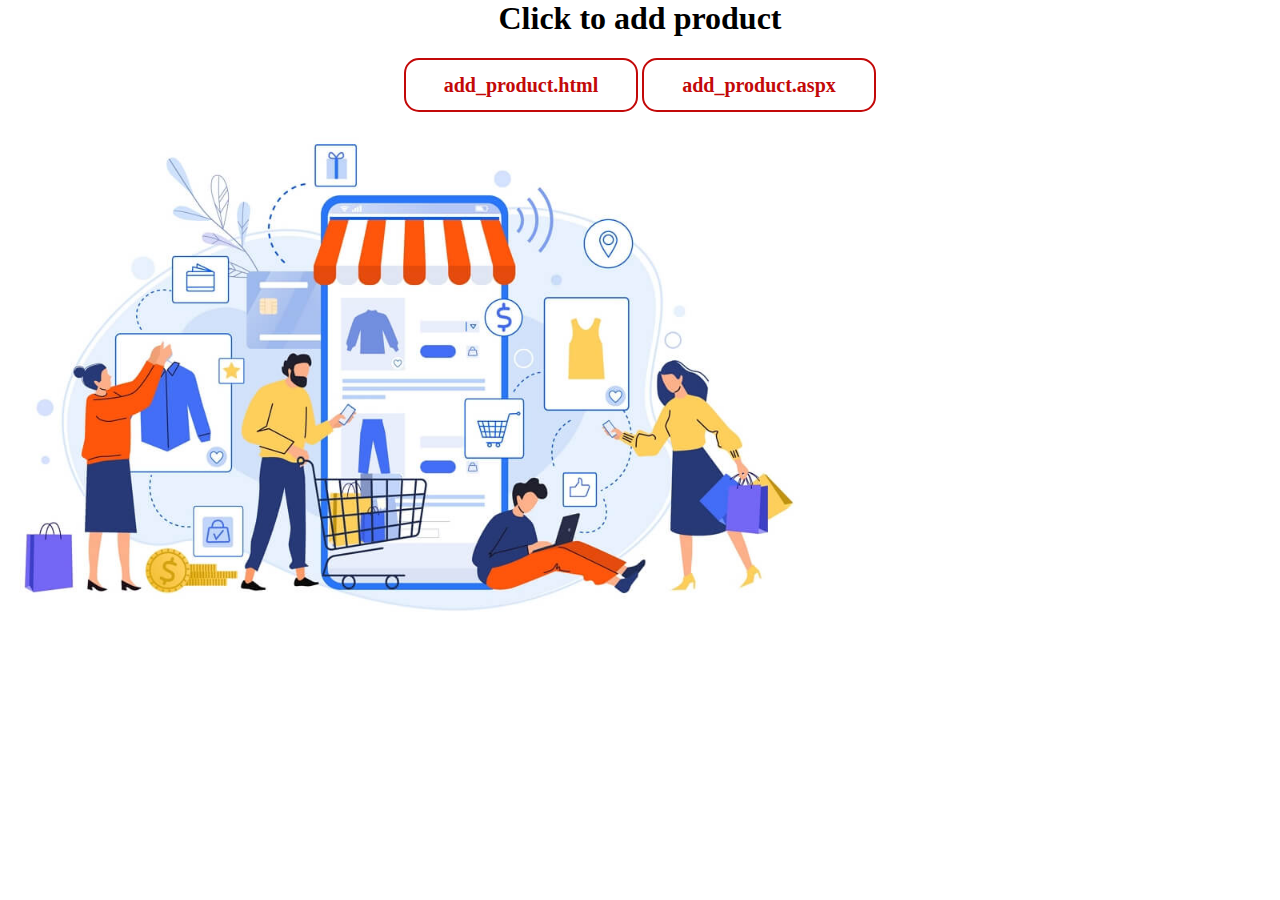
<file: index.html>
﻿<html>
<head>
    <title> Home </title>

    <link rel="StyleSheet" href="style.css">
</head>
<body style="background-color:white">
    <center>
        <h1> Click to add product </h1>
    </center>

    <center>
        <a href="add_product.html" class="button-m" target="_top" rel="nofollow">add_product.html</a>
        <a href="add_product.aspx" class="button-n" target="_top" rel="nofollow">add_product.aspx</a>
    </center>
    <content>
        <img src="ooo.jpg" width="800">
    </content>
    
</body>
</html>
</file>
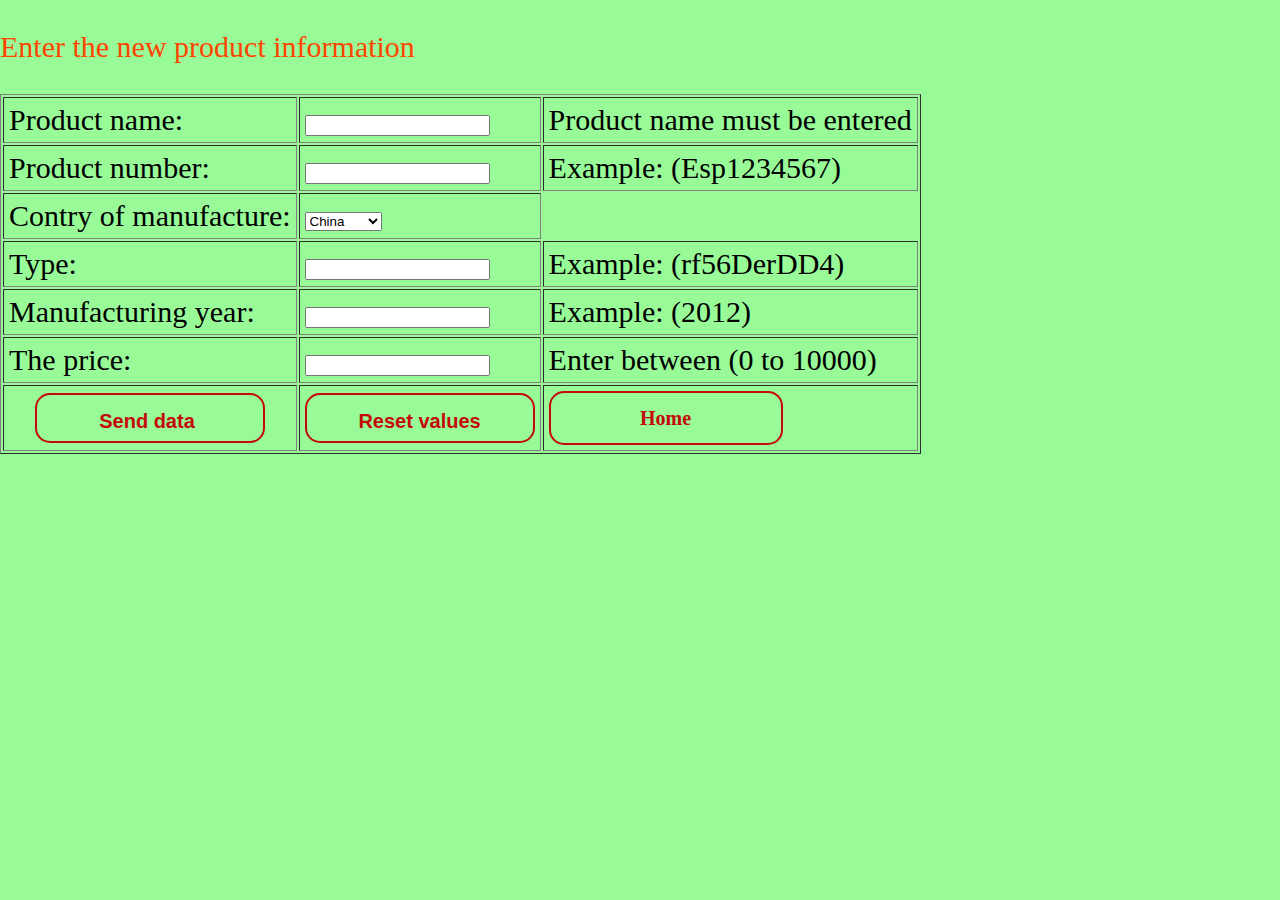
<file: add_product.html>
﻿<!DOCTYPE html>
<html xmlns="http://www.w3.org/1999/xhtml">
<head>
    <meta charset="UTF-8">


    <title>  add_product.html  </title>
    <link rel="stylesheet" href="style.css">
    <script language="javascript" type="text/javascript">

        function chek() {
            var nmm = document.getElementById("name");

            if (nmm.value == []) {
                alert("< " + nmm.value + " > Incorrect entry \n Enter name ");
                nmm.focus();
                nmm.select();
                return false;
            }
            else
                var nn = document.getElementById("number");

            var nn1 = nn.value.search(/^[a-z or A-Z]{3}[0-9]{7}\ ?$/);
            if (nn1 != 0) {
                alert("< " + nn.value + " > Incorrect entry \n Please enter a number according to the form  <ddd9999999>");
                nn.focus();
                nn.select();
                return false;
            }
            else


                var tt = document.getElementById("type");

            var tt1 = tt.value.search(/^[a-z or A-Z or 0-9]+\ ?$/);
            if (tt1 != 0) {
                alert("< " + tt.value + " > Incorrect entry \n Enter(Type) letters and numbers only");
                tt.focus();
                tt.select();
                return false;
            }
            else

                var dd = document.getElementById("date");

            var dd1 = dd.value.search(/^[0-9][0-9][0-9][0-9]\ ?$/);
            if (dd1 != 0) {
                alert("< " + dd.value + " > Incorrect entry \n Enter(Manufacturing year) four positive numbers ");
                dd.focus();
                dd.select();
                return false;
            }
            else

                var pp = document.getElementById("price");
            var pp1 = Number(pp.value);
            var pp2 = pp.value.search(/^[0-9]+\ ?$/);
            if (pp1 < 0 || pp1 > 10000 || pp2 != 0) {
                alert("< " + pp.value + " > Incorrect entry \n Enter(price) between [0 --> 10000] ");
                pp.focus();
                pp.select();
                return false;
            }
            return true;
        }




/**/</script>
</head>
<body class="body">
    <form  action="result.html" onsubmit="return chek();" >

        <p class="first">Enter the new product information </p>
       

        <table border="1" cellpadding ="5">

            <tr>
                <td>
                    Product name:
                </td>

                <td>

                    <input type="text" id="name"  name="name"/>

                </td>
                <td>
                    Product name must be entered
                </td>
            </tr>
            <tr>
                <td>
                    Product number:
                </td>
                <td>
                    <input type="text" id="number"  name="number" />
                </td>
                <td>Example: (Esp1234567) </td>
            </tr>
            <tr>
                <td>
                    Contry of manufacture:
                </td>
                <td>
                    <select id="Selectcontry"  name="contry">
                        <option>China</option>
                        <option>Germany</option>
                        <option>France</option>
                        <option>Italia</option>
                        <option>Spain</option>
                        <option>Korea</option>
                        <option>Taiwan</option>
                        <option>USA</option>
                        <option>Syria</option>
                        <option>Russia</option>
                        <option>other</option>
                    </select>
                </td>

            </tr>
            <tr>
                <td>Type:</td>
                <td>
                    <input type="text" id="type"  name="type" />
                </td>
                <td>
                    Example: (rf56DerDD4)
                </td>

            </tr>
            <tr>
                <td>
                    Manufacturing year:
                </td>
                <td>
                    <input type="text" id="date"  name="date" />
                </td>
                <td>
                    Example: (2012)
                </td>
            </tr>
            <tr>
                <td>
                    The price:
                </td>
                <td>
                    <input type="text" id="price"  name="price" />
               
                </td>
                <td>
                    Enter  between (0  to  10000)
                </td>
            </tr>
            <tr>
                <td align="center">

                    <input type="submit" value="Send data "  class="button-m"  />
                </td>
                <td>
                    <input id="Reset1" type="reset" class="button-m"  value="Reset values" />
                </td>
                <td>
                    <a href="index.html" class="button-m" >Home</a>
                </td>


            </tr>
        </table>
    </form>
    
</body>
</html>
</file>
<file: style.css>
﻿table {
    font-size: 30px;
}

.first {
    font-size: 30px;
    color: orangered;
}

body {
    margin: 0;
    padding: 0;
    background-color: palegreen;
}

header {
    background: #ffd800;
    width: 100%;
}

.main-Header {
    padding: 10px;
    width: 80%;
    margin: 0 auto;
    height: 180px;
}


.form1 {
    height: 595px;
}


.navi ul li {
    font-size: 30px;
    display: inline;
    text-align: center;
    margin-left: 90px;

}




.button-m {
    width: 230px;
    height: 50px;
    text-align: center;
    text-decoration: none;
    background: rgba(0, 0, 0, 0);
    color: #c30909;
    font-size: 20px;
    font-weight: bold;
    line-height: 50px;
    border: 2px solid #c30909;
    border-radius: 15px;
    transition: 0.5s;
    display: inline-block;
}

    .button-m:hover {
        background-color: #c30909;
        color: #ffffff;
        transition: 0,3s;
    }

.button-n {
    width: 230px;
    height: 50px;
    text-align: center;
    text-decoration: none;
    background: rgba(0, 0, 0, 0);
    color: #c30909;
    font-size: 20px;
    font-weight: bold;
    line-height: 50px;
    border: 2px solid #c30909;
    border-radius: 15px;
    transition: 0.5s;
    display: inline-block;
}

    .button-n:hover {
        background-color: #c30909;
        color: #ffffff;
        transition: 0,3s;
    }
</file>
